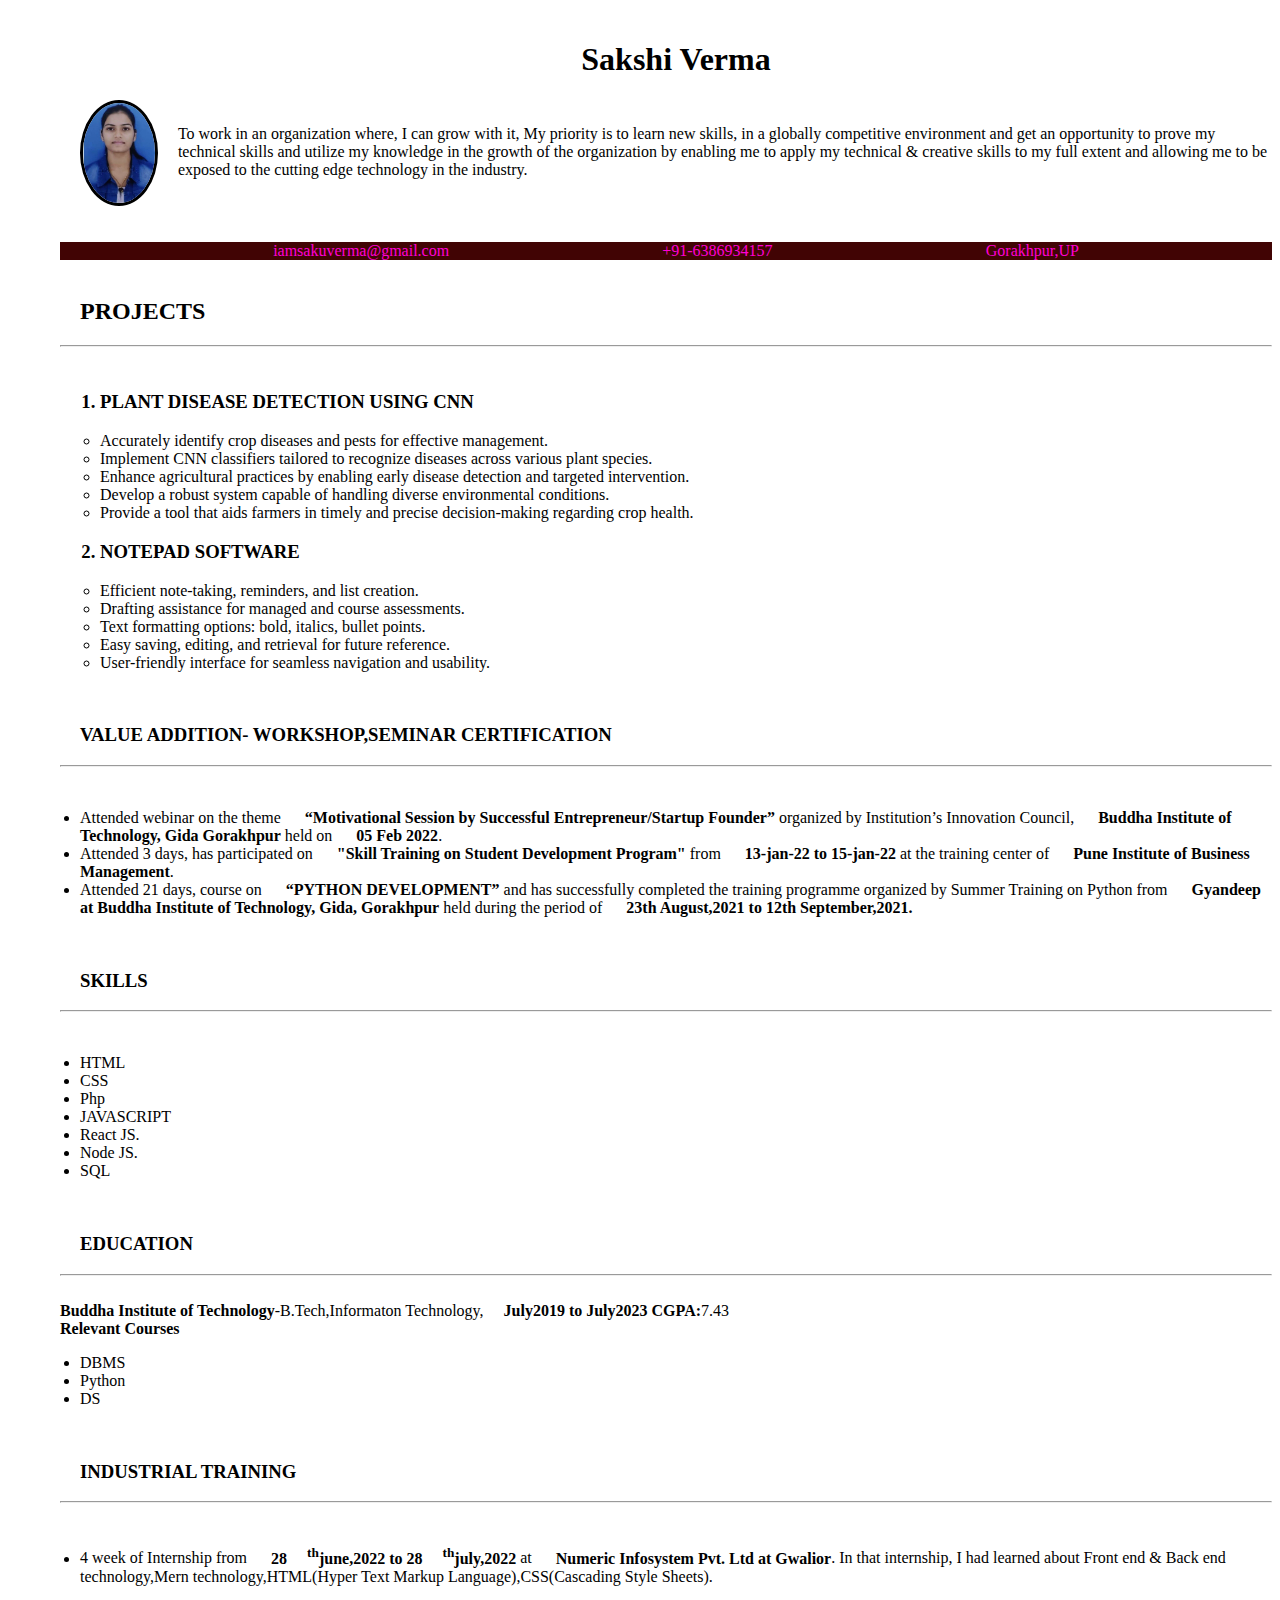
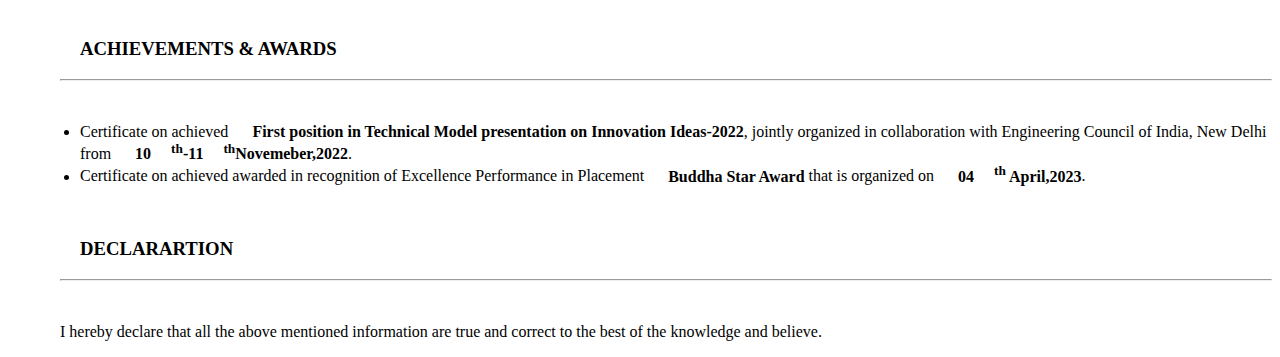
<file: index.html>
<!DOCTYPE html>
<html lang="en">
<head>
    <meta charset="UTF-8">
    <meta name="viewport" content="width=device-width, initial-scale=1.0">
    <title>Document</title>
    <link  rel="stylesheet" href="style.css">
</head>

<body><h1><b>Sakshi Verma</b></h1>
   <div id="imageinsert">
   <img id="myid" src="profile_photo/image.jpeg" height="100px" width="100px" >
   <span>
   To work in an organization where, I can grow with it, My priority is to learn new skills, in a globally competitive environment and get an opportunity to prove my technical skills and utilize my knowledge in the growth of the organization by enabling me to apply my technical & creative skills to my full extent and allowing me to be exposed to the cutting edge technology in the industry.
   </span></div><br><br>
   <div id="navbar">
    <a href="" >iamsakuverma@gmail.com </a>
    <a href=""> +91-6386934157 </a>
    <a href="">Gorakhpur,UP</a></div>
    <br>
    <h2><b>PROJECTS</b></h2><hr><br>
    <ol type="1">
    <h3><li>PLANT DISEASE DETECTION USING CNN</li></h3>
    <ul>
        <li>Accurately identify crop diseases and pests for effective management.</li>
        <li>Implement CNN classifiers tailored to recognize diseases across various plant species.</li>
        <li>Enhance agricultural practices by enabling early disease detection and targeted intervention.</li>
        <li>Develop a robust system capable of handling diverse environmental conditions.</li>
        <li>Provide a tool that aids farmers in timely and precise decision-making regarding crop health.</li>
    </ul>
   <h3><li>NOTEPAD SOFTWARE</li></h3>
    <ul>
        <li> Efficient note-taking, reminders, and list creation.</li>
        <li> Drafting assistance for managed and course assessments.</li>
        <li>Text formatting options: bold, italics, bullet points.</li>
        <li>Easy saving, editing, and retrieval for future reference.</li>
        <li>User-friendly interface for seamless navigation and usability.</li>
    </ul></ol><br>
     <h3><b>VALUE ADDITION- WORKSHOP,SEMINAR CERTIFICATION</b></h3><hr><br>
     <ul>
        <li>Attended webinar on the theme <b>“Motivational Session by Successful Entrepreneur/Startup Founder” </b>organized by Institution’s Innovation Council, <b>Buddha Institute of Technology, Gida Gorakhpur</b> held on <b>05 Feb 2022</b>.</li>
        <li>Attended 3 days, has participated on <b>"Skill Training on Student Development Program"</b> from <b>13-jan-22 to 15-jan-22</b> at the training center of <b>Pune Institute of Business Management</b>.</li>
        <li>Attended 21 days, course on <b>“PYTHON DEVELOPMENT” </b>and has successfully completed the training programme organized by Summer Training on Python from <b>Gyandeep at  Buddha Institute of Technology, Gida, Gorakhpur</b> held during the period of <b>23th August,2021 to 12th September,2021.</b></li>
     </ul><br>
     <h3><b>SKILLS</b></h3><hr><br>
     <ul>
        <li>HTML</li>
        <li>CSS</li>
        <li>Php</li>
        <li>JAVASCRIPT</li>
        <li>React JS.</li>
        <li>Node JS.</li>
        <li>SQL</li>
     </ul><br>
     <h3><b>EDUCATION</b></h3><hr><br>
     <b>Buddha Institute of Technology</b>-B.Tech,Informaton Technology,<b>July2019 to July2023 CGPA:</b>7.43<br>
     <b>Relevant Courses</b>
     <ul>
        <li>DBMS</li>
        <li>Python</li>
        <li>DS</li>
     </ul><br>
     <h3><b>INDUSTRIAL TRAINING </b></h3><hr><br>
     <ul>
        <li>4 week of Internship from <b>28<sup>th</sup>june,2022 to 28<sup>th</sup>july,2022</b> at <b>Numeric Infosystem Pvt. Ltd  at Gwalior</b>. In that internship, I had learned about Front end & Back end technology,Mern technology,HTML(Hyper Text Markup Language),CSS(Cascading Style Sheets).</li>
    </ul><br>
     <h3><b>ACHIEVEMENTS & AWARDS</b></h3><hr><br>
     <ul>
        <li>Certificate on achieved <b>First position in Technical Model presentation on Innovation Ideas-2022</b>, jointly organized in collaboration with Engineering Council of India, New Delhi from <b>10<sup>th</sup>-11<sup>th</sup>Novemeber,2022</b>.</li>
        <li>Certificate on achieved awarded in recognition of Excellence Performance in Placement <b>Buddha Star Award</b> that is organized on <b>04<sup>th</sup> April,2023</b>.</li>
     </ul><br>
     <h3><b>DECLARARTION</b></h3><hr><br>
     <p>I hereby declare that all the above mentioned information are true and correct to the best of the knowledge and believe.
     </p>
     </div>
</body>
</html>
</file>
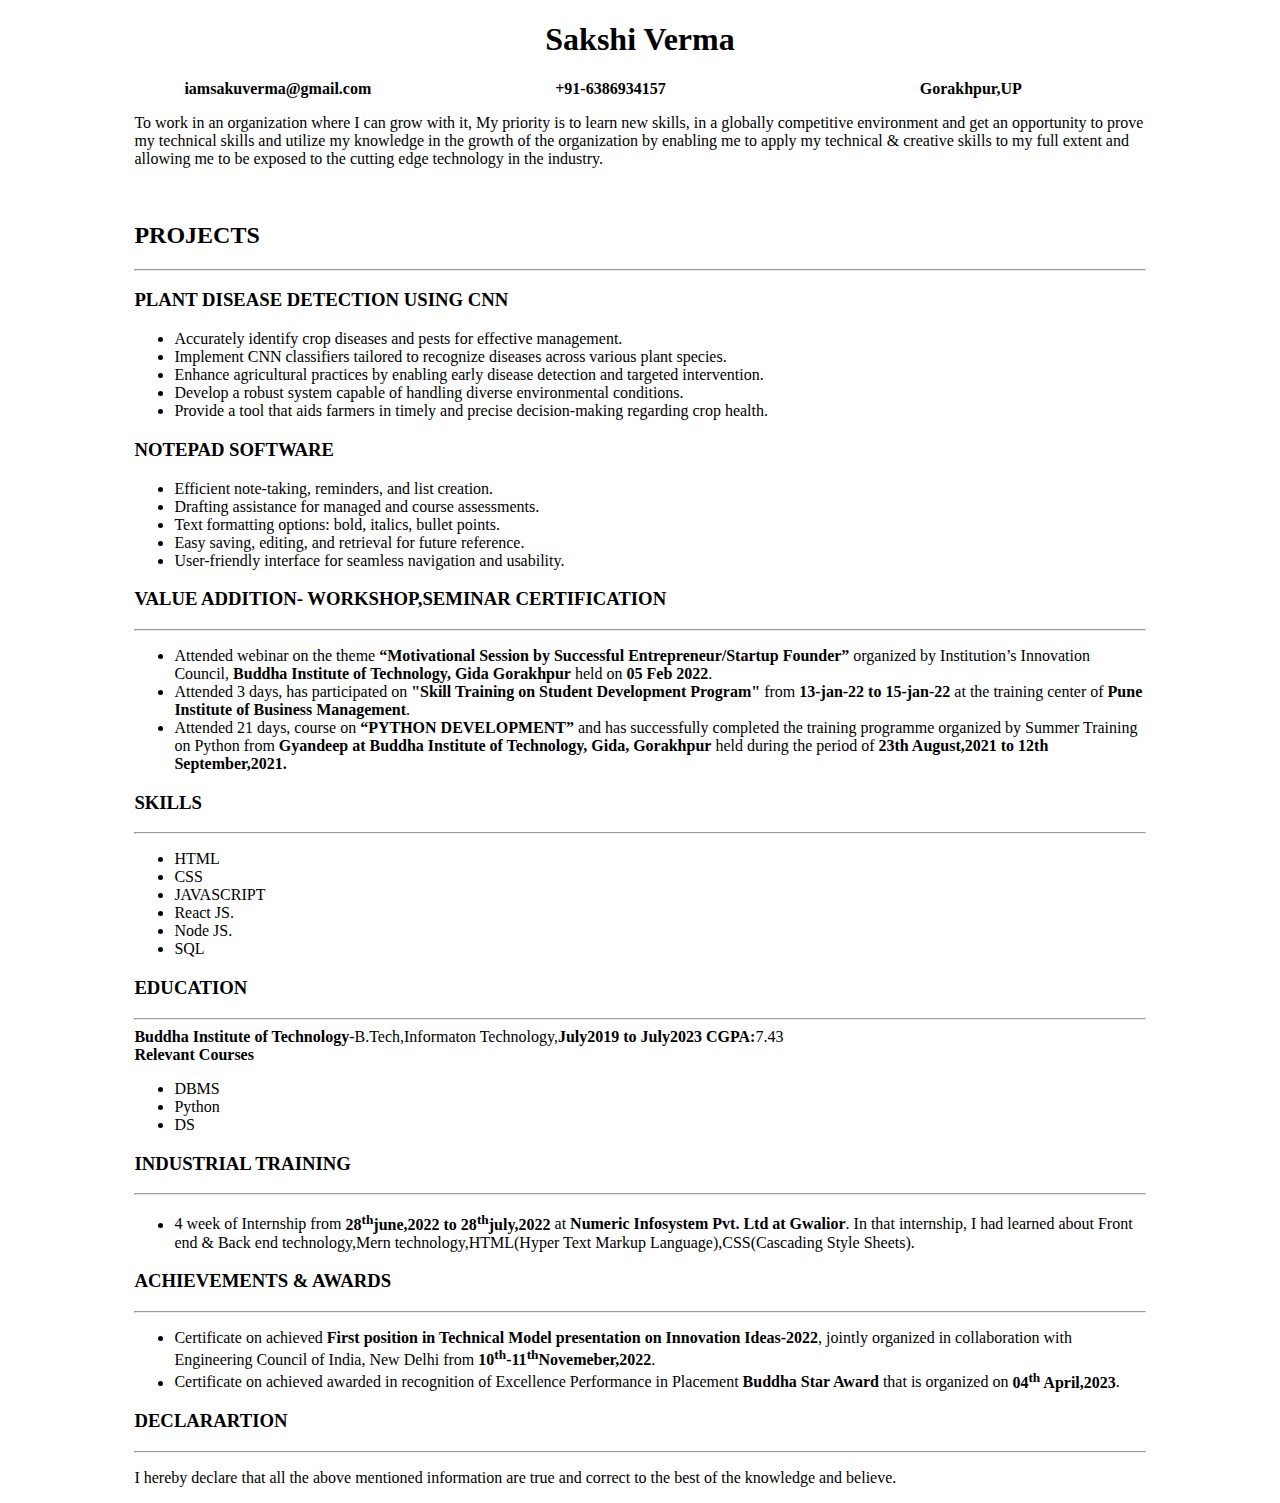
<file: index.html.html>
<!DOCTYPE html>
<html lang="en">
<head>
    <meta charset="UTF-8">
    <meta name="viewport" content="width=device-width, initial-scale=1.0">
    <title>Document</title>
</head>
<body>
   <div style="margin: 0 10%;">
    <h1 style="text-align: center;">Sakshi Verma</h1>
    <span style="margin-left: 50px;"><b>iamsakuverma@gmail.com </b> </span>
    <span style="margin-left: 180px;"><b> +91-6386934157 </b> </span>
    <span style="margin-left: 250px;"><b>Gorakhpur,UP</b></span>
    <p>To work in an organization where I can grow with it, My priority is to learn new skills, in a globally competitive environment and get an opportunity to prove my technical skills and utilize my knowledge in the growth of the organization by enabling me to apply my technical & creative skills to my full extent and allowing me to be exposed to the cutting edge technology in the industry.</p><br>
    <h2><b>PROJECTS</b></h2><hr>
    <h3><b>PLANT DISEASE DETECTION USING CNN</b></h3>
    <ul>
        <li>Accurately identify crop diseases and pests for effective management.</li>
        <li>Implement CNN classifiers tailored to recognize diseases across various plant species.</li>
        <li>Enhance agricultural practices by enabling early disease detection and targeted intervention.</li>
        <li>Develop a robust system capable of handling diverse environmental conditions.</li>
        <li>Provide a tool that aids farmers in timely and precise decision-making regarding crop health.</li>
    </ul>
   <h3><b>NOTEPAD SOFTWARE</b></h3>
    <ul>
        <li> Efficient note-taking, reminders, and list creation.</li>
        <li> Drafting assistance for managed and course assessments.</li>
        <li>Text formatting options: bold, italics, bullet points.</li>
        <li>Easy saving, editing, and retrieval for future reference.</li>
        <li>User-friendly interface for seamless navigation and usability.</li>
    </ul>
     <h3><b>VALUE ADDITION- WORKSHOP,SEMINAR CERTIFICATION</b></h3><hr>
     <ul>
        <li>Attended webinar on the theme <b>“Motivational Session by Successful Entrepreneur/Startup Founder” </b>organized by Institution’s Innovation Council, <b>Buddha Institute of Technology, Gida Gorakhpur</b> held on <b>05 Feb 2022</b>.</li>
        <li>Attended 3 days, has participated on <b>"Skill Training on Student Development Program"</b> from <b>13-jan-22 to 15-jan-22</b> at the training center of <b>Pune Institute of Business Management</b>.</li>
        <li>Attended 21 days, course on <b>“PYTHON DEVELOPMENT” </b>and has successfully completed the training programme organized by Summer Training on Python from <b>Gyandeep at  Buddha Institute of Technology, Gida, Gorakhpur</b> held during the period of <b>23th August,2021 to 12th September,2021.</b></li>
     </ul>
     <h3><b>SKILLS</b></h3><hr>
     <ul>
        <li>HTML</li>
        <li>CSS</li>
        <li>JAVASCRIPT</li>
        <li>React JS.</li>
        <li>Node JS.</li>
        <li>SQL</li>
     </ul>
     <h3><b>EDUCATION</b></h3><hr>
     <b>Buddha Institute of Technology</b>-B.Tech,Informaton Technology,<b>July2019 to July2023 CGPA:</b>7.43<br>
     <b>Relevant Courses</b>
     <ul>
        <li>DBMS</li>
        <li>Python</li>
        <li>DS</li>
     </ul>
     <h3><b>INDUSTRIAL TRAINING </b></h3><hr>
     <ul>
        <li>4 week of Internship from <b>28<sup>th</sup>june,2022 to 28<sup>th</sup>july,2022</b> at <b>Numeric Infosystem Pvt. Ltd  at Gwalior</b>. In that internship, I had learned about Front end & Back end technology,Mern technology,HTML(Hyper Text Markup Language),CSS(Cascading Style Sheets).</li>
    </ul>
     <h3><b>ACHIEVEMENTS & AWARDS</b></h3><hr>
     <ul>
        <li>Certificate on achieved <b>First position in Technical Model presentation on Innovation Ideas-2022</b>, jointly organized in collaboration with Engineering Council of India, New Delhi from <b>10<sup>th</sup>-11<sup>th</sup>Novemeber,2022</b>.</li>
        <li>Certificate on achieved awarded in recognition of Excellence Performance in Placement <b>Buddha Star Award</b> that is organized on <b>04<sup>th</sup> April,2023</b>.</li>
     </ul>
     <h3><b>DECLARARTION</b></h3><hr>
     <p>I hereby declare that all the above mentioned information are true and correct to the best of the knowledge and believe.
     </p>
     </div>
</body>
</html>
</file>
<file: style.css>
h1{
    text-align: center;
    padding-top: 20px;
}
*{
    padding:0;
    margin-left:20px;

}
#imageinsert{

    display:flex;
    justify-content:auto;
}
#myid{
    border-radius:50%;
    border: solid black;
}
#navbar{
    display:flex;
    justify-content: space-evenly;
    background-color:rgb(65, 4, 4);
    
}

a{
  color:rgb(255, 0, 212);
    text-decoration:none;
}
span{
    padding-top:25px;
}
</file>
